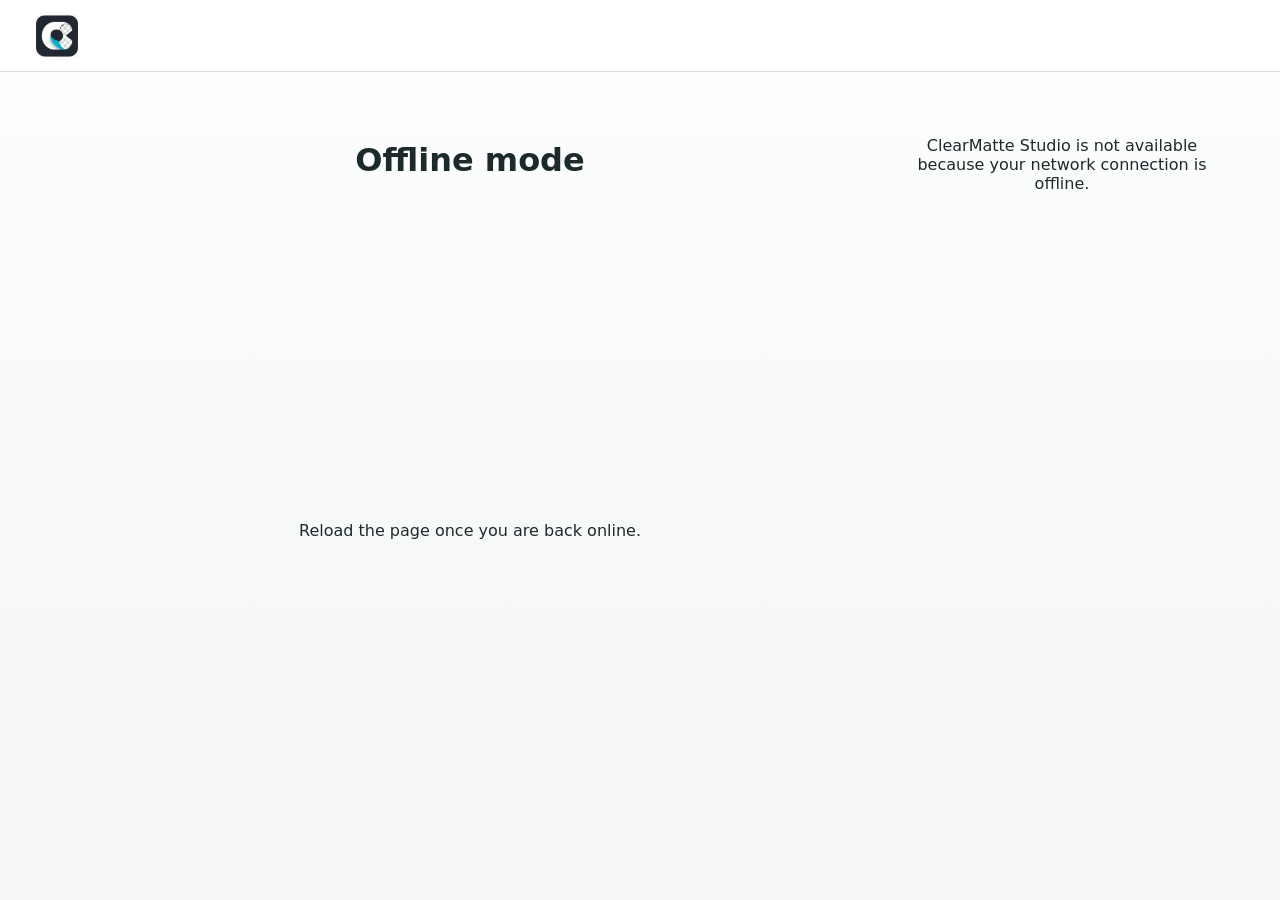
<file: offline.html>
<!doctype html>
<html lang="en">
  <head>
    <meta charset="utf-8" />
    <meta name="viewport" content="width=device-width, initial-scale=1" />
    <title>ClearMatte Studio Offline</title>
    <link rel="stylesheet" href="./styles.css" />
    <link rel="icon" href="./favicon.ico" />
  </head>
  <body>
    <div class="app-shell">
      <header class="topbar">
        <div class="brand" aria-label="ClearMatte Studio">
          <img class="brand-mark" src="./imgs/logo.png" alt="ClearMatte logo" />
          <span class="brand-copy">
            <strong>ClearMatte</strong>
            <span>Studio</span>
          </span>
        </div>
      </header>
      <main class="workspace" style="padding: 48px; text-align: center;">
        <h1>Offline mode</h1>
        <p>ClearMatte Studio is not available because your network connection is offline.</p>
        <p>Reload the page once you are back online.</p>
      </main>
    </div>
  </body>
</html>
</file>
<file: styles.css>
:root {
  color-scheme: light;
  --bg: #f4f7f6;
  --surface: #ffffff;
  --surface-strong: #ffffff;
  --ink: #1d2a2c;
  --muted: #647275;
  --line: #d8e1de;
  --accent: #0f7f6e;
  --accent-strong: #0a5f55;
  --accent-soft: #d8f3eb;
  --danger: #b64235;
  --shadow: 0 24px 70px rgba(21, 37, 39, 0.13);
  font-family:
    Inter, ui-sans-serif, system-ui, -apple-system, BlinkMacSystemFont, "Segoe UI",
    sans-serif;
}

* {
  box-sizing: border-box;
}

html,
body {
  min-height: 100%;
}

body {
  margin: 0;
  background:
    linear-gradient(180deg, rgba(255, 255, 255, 0.78), rgba(244, 247, 246, 0.96)),
    var(--bg);
  color: var(--ink);
}

button,
input,
select {
  font: inherit;
}

button {
  border: 0;
}

.app-shell {
  min-height: 100vh;
  display: grid;
  grid-template-rows: auto 1fr;
}

.topbar {
  min-height: 72px;
  display: flex;
  align-items: center;
  justify-content: space-between;
  gap: 24px;
  padding: 14px clamp(18px, 3vw, 36px);
  border-bottom: 1px solid var(--line);
  background: rgba(255, 255, 255, 0.88);
  backdrop-filter: blur(18px);
}

.brand {
  display: inline-flex;
  align-items: center;
  min-width: 0;
}

.brand-mark {
  display: block;
  height: 42px;
  max-width: 240px;
  object-fit: contain;
}

.brand-copy {
  display: none;
}

.sr-only {
  position: absolute;
  width: 1px;
  height: 1px;
  padding: 0;
  margin: -1px;
  overflow: hidden;
  clip: rect(0, 0, 0, 0);
  white-space: nowrap;
  border: 0;
}

.brand-copy strong {
  font-size: 18px;
  letter-spacing: 0;
}

.brand-copy span {
  color: var(--muted);
  font-size: 13px;
}

.topbar-actions {
  display: flex;
  align-items: center;
  justify-content: flex-end;
  gap: 10px;
}

.runtime-pill,
.ghost-button,
.primary-button,
.tool-button,
.mini-button,
.segment,
.upload-control {
  min-height: 38px;
  border-radius: 7px;
  display: inline-flex;
  align-items: center;
  justify-content: center;
  white-space: nowrap;
}

.runtime-pill {
  min-width: 76px;
  padding: 0 12px;
  color: var(--accent-strong);
  background: var(--accent-soft);
  font-size: 13px;
  font-weight: 700;
}

.ghost-button,
.tool-button,
.mini-button,
.segment {
  color: var(--ink);
  background: #e7eeee;
  cursor: pointer;
}

.ghost-button,
.tool-button {
  padding: 0 14px;
}

.primary-button {
  padding: 0 18px;
  color: #fff;
  background: var(--accent);
  font-weight: 800;
  cursor: pointer;
}

.primary-button:hover:not(:disabled) {
  background: var(--accent-strong);
}

.ghost-button:hover:not(:disabled),
.tool-button:hover:not(:disabled),
.mini-button:hover:not(:disabled),
.segment:hover {
  background: #dbe6e4;
}

button:disabled,
.upload-control:has(input:disabled) {
  cursor: not-allowed;
  opacity: 0.52;
}

.workspace {
  min-height: 0;
  display: grid;
  grid-template-columns: minmax(0, 1fr) 340px;
}

.stage-area {
  min-width: 0;
  display: grid;
  grid-template-rows: auto 1fr;
  padding: clamp(18px, 2.4vw, 32px);
  gap: 14px;
}

.stage-toolbar {
  display: flex;
  align-items: center;
  justify-content: space-between;
  gap: 12px;
}

.segmented {
  display: inline-flex;
  padding: 4px;
  gap: 4px;
  border-radius: 8px;
  background: #e3ebea;
}

.segment {
  min-width: 70px;
  min-height: 34px;
  padding: 0 12px;
  background: transparent;
  color: var(--muted);
  font-weight: 700;
  font-size: 13px;
}

.segment.active {
  color: var(--ink);
  background: var(--surface-strong);
  box-shadow: 0 1px 4px rgba(29, 42, 44, 0.08);
}

.swatch-label {
  width: 38px;
  height: 38px;
  border-radius: 8px;
  background: #e7eeee;
  padding: 5px;
  display: inline-flex;
  align-items: center;
  justify-content: center;
}

.swatch-label input {
  width: 28px;
  height: 28px;
  border: 0;
  padding: 0;
  background: transparent;
}

.stage {
  min-width: 0;
  min-height: 420px;
  display: grid;
}

.canvas-frame {
  position: relative;
  overflow: hidden;
  border-radius: 8px;
  border: 1px solid var(--line);
  box-shadow: var(--shadow);
  background: #f6faf9;
}

.canvas-frame.drag-over {
  border-color: var(--accent);
  box-shadow: 0 24px 80px rgba(15, 127, 110, 0.22);
}

.canvas-frame.checker {
  background-color: #f6faf9;
  background-image:
    linear-gradient(45deg, #d5dfdc 25%, transparent 25%),
    linear-gradient(-45deg, #d5dfdc 25%, transparent 25%),
    linear-gradient(45deg, transparent 75%, #d5dfdc 75%),
    linear-gradient(-45deg, transparent 75%, #d5dfdc 75%);
  background-size: 28px 28px;
  background-position:
    0 0,
    0 14px,
    14px -14px,
    -14px 0;
}

.canvas-frame.white {
  background: #fff;
}

.canvas-frame.charcoal {
  background: #1e2424;
}

.canvas-frame.color {
  background: var(--preview-color, #62c9aa);
}

#previewCanvas {
  width: 100%;
  height: 100%;
  display: block;
}

.empty-state {
  position: absolute;
  inset: 0;
  display: grid;
  align-content: center;
  justify-items: center;
  gap: 8px;
  padding: 28px;
  color: var(--muted);
  text-align: center;
}

.empty-state strong {
  color: var(--ink);
  font-size: 22px;
}

.empty-icon {
  width: 76px;
  height: 54px;
  border: 2px solid #b7b0a4;
  border-radius: 8px;
  position: relative;
  background:
    linear-gradient(135deg, transparent 45%, rgba(15, 127, 110, 0.24) 46% 58%, transparent 59%),
    #ffffff;
}

.empty-icon::after {
  content: "";
  position: absolute;
  right: 12px;
  top: 10px;
  width: 12px;
  height: 12px;
  border-radius: 50%;
  background: #e0b84d;
}

.compare-handle {
  position: absolute;
  top: 0;
  bottom: 0;
  left: 50%;
  width: 2px;
  background: #fff;
  box-shadow: 0 0 0 1px rgba(29, 42, 44, 0.42);
  pointer-events: none;
}

.hidden {
  display: none !important;
}

.control-panel {
  border-left: 1px solid var(--line);
  background: rgba(255, 255, 255, 0.9);
  padding: clamp(18px, 2vw, 28px);
  display: flex;
  flex-direction: column;
  gap: 16px;
  overflow-y: auto;
}

.upload-control {
  min-height: 48px;
  width: 100%;
  border: 1px dashed #a8a195;
  color: var(--ink);
  background: #f2f7f6;
  font-weight: 800;
  cursor: pointer;
}

.upload-control input {
  width: 1px;
  height: 1px;
  position: absolute;
  opacity: 0;
  pointer-events: none;
}

.wide {
  width: 100%;
  min-height: 48px;
}

.status-panel,
.control-group,
.meta-panel {
  border: 1px solid var(--line);
  border-radius: 8px;
  background: rgba(255, 255, 255, 0.58);
}

.status-panel {
  padding: 14px;
}

.status-row {
  display: flex;
  align-items: center;
  justify-content: space-between;
  gap: 14px;
  color: var(--muted);
  font-size: 13px;
  font-weight: 700;
}

.status-row span:first-child {
  min-width: 0;
  overflow: hidden;
  text-overflow: ellipsis;
  white-space: nowrap;
}

.progress-track {
  height: 8px;
  margin-top: 10px;
  border-radius: 999px;
  overflow: hidden;
  background: #e2eae7;
}

.progress-fill {
  display: block;
  width: 0%;
  height: 100%;
  border-radius: inherit;
  background: var(--accent);
  transition: width 160ms ease;
}

.control-group {
  padding: 16px;
  display: grid;
  gap: 15px;
}

.control-heading {
  min-height: 32px;
  display: flex;
  align-items: center;
  justify-content: space-between;
  gap: 10px;
  font-weight: 850;
}

.mini-button {
  min-height: 30px;
  padding: 0 10px;
  font-size: 12px;
  font-weight: 800;
}

.range-row,
.select-row,
.toggle-row {
  display: grid;
  align-items: center;
  gap: 10px;
  color: var(--muted);
  font-size: 13px;
  font-weight: 750;
}

.range-row {
  grid-template-columns: 66px minmax(0, 1fr) 30px;
}

.range-row input {
  width: 100%;
  accent-color: var(--accent);
}

.range-row output {
  color: var(--ink);
  text-align: right;
  font-variant-numeric: tabular-nums;
}

.select-row {
  grid-template-columns: 74px minmax(0, 1fr);
}

.select-row select {
  min-height: 38px;
  width: 100%;
  border: 1px solid var(--line);
  border-radius: 7px;
  color: var(--ink);
  background: #ffffff;
  padding: 0 10px;
}

.toggle-row {
  grid-template-columns: 18px minmax(0, 1fr);
}

.toggle-row input {
  accent-color: var(--accent);
}

.meta-panel {
  padding: 14px;
}

.meta-panel dl {
  margin: 0;
  display: grid;
  gap: 12px;
}

.meta-panel dl > div {
  display: flex;
  align-items: center;
  justify-content: space-between;
  gap: 16px;
}

.meta-panel dt {
  color: var(--muted);
  font-size: 12px;
  font-weight: 800;
  text-transform: uppercase;
}

.meta-panel dd {
  margin: 0;
  min-width: 0;
  color: var(--ink);
  font-size: 13px;
  font-weight: 800;
  text-align: right;
}

@media (max-width: 980px) {
  .workspace {
    grid-template-columns: 1fr;
  }

  .control-panel {
    border-left: 0;
    border-top: 1px solid var(--line);
    overflow: visible;
  }

  .stage {
    min-height: 54vh;
  }
}

@media (max-width: 680px) {
  .topbar {
    align-items: flex-start;
    flex-direction: column;
  }

  .topbar-actions,
  .stage-toolbar {
    width: 100%;
    flex-wrap: wrap;
    justify-content: flex-start;
  }

  .segmented {
    width: 100%;
  }

  .segment {
    flex: 1;
    min-width: 0;
    padding: 0 6px;
  }

  .stage-area {
    padding: 14px;
  }

  .control-panel {
    padding: 14px;
  }
}
</file>
